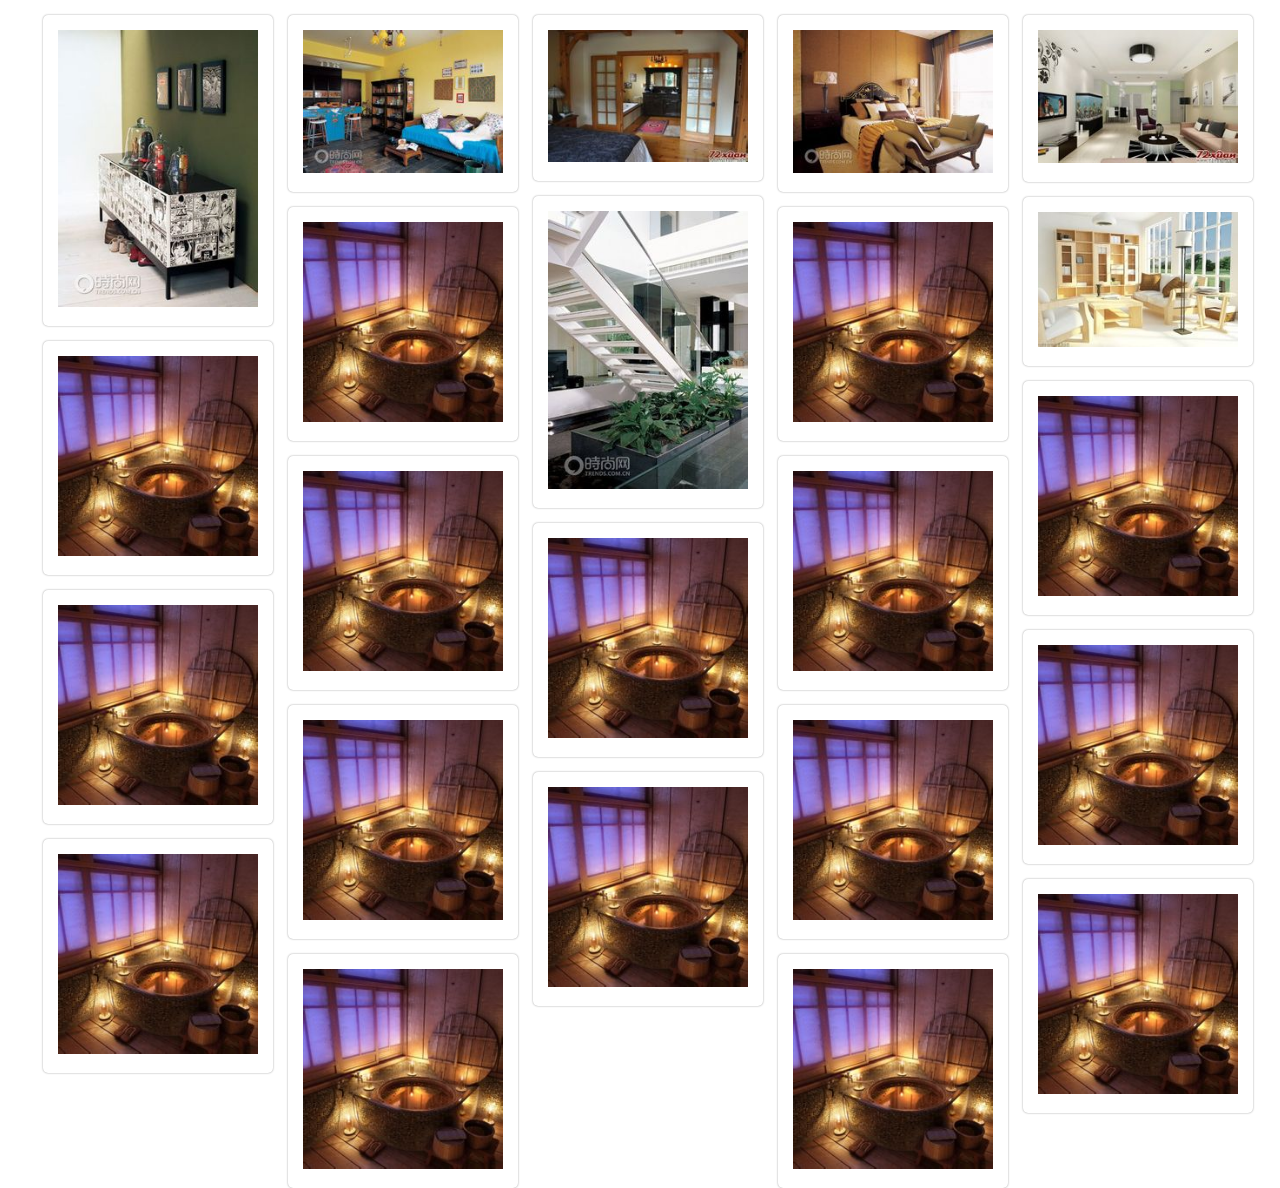
<file: jq版本/index.html>
<!DOCTYPE html>
<html lang="en">
<head>
    <meta charset="UTF-8">
    <title>瀑布流</title>
    <link rel="stylesheet" href="css/index.css">
</head>
<body>
<!--<div id="main"></div>-->
<div id="main">
    <div class="box">
        <div class="pic">
            <img src="img/0.jpg" alt="">
        </div>
    </div>
    <div class="box">
        <div class="pic">
            <img src="img/2.jpg" alt="">
        </div>
    </div>
    <div class="box">
        <div class="pic">
            <img src="img/3.jpg" alt="">
        </div>
    </div>
    <div class="box">
        <div class="pic">
            <img src="img/4.jpg" alt="">
        </div>
    </div>
    <div class="box">
        <div class="pic">
            <img src="img/5.jpg" alt="">
        </div>
    </div>
    <div class="box">
        <div class="pic">
            <img src="img/6.jpg" alt="">
        </div>
    </div>
    <div class="box">
        <div class="pic">
            <img src="img/7.jpg" alt="">
        </div>
    </div>
    <div class="box">
        <div class="pic">
            <img src="img/8.jpg" alt="">
        </div>
    </div>
    <div class="box">
        <div class="pic">
            <img src="img/8.jpg" alt="">
        </div>
    </div>
    <div class="box">
        <div class="pic">
            <img src="img/8.jpg" alt="">
        </div>
    </div>
    <div class="box">
        <div class="pic">
            <img src="img/8.jpg" alt="">
        </div>
    </div>
    <div class="box">
        <div class="pic">
            <img src="img/8.jpg" alt="">
        </div>
    </div>
    <div class="box">
        <div class="pic">
            <img src="img/8.jpg" alt="">
        </div>
    </div>
    <div class="box">
        <div class="pic">
            <img src="img/8.jpg" alt="">
        </div>
    </div>
    <div class="box">
        <div class="pic">
            <img src="img/8.jpg" alt="">
        </div>
    </div>
    <div class="box">
        <div class="pic">
            <img src="img/8.jpg" alt="">
        </div>
    </div>
    <div class="box">
        <div class="pic">
            <img src="img/8.jpg" alt="">
        </div>
    </div>
    <div class="box">
        <div class="pic">
            <img src="img/8.jpg" alt="">
        </div>
    </div>
    <div class="box">
    <div class="pic">
        <img src="img/8.jpg" alt="">
    </div>
    </div>
    <div class="box">
        <div class="pic">
            <img src="img/8.jpg" alt="">
        </div>
    </div>
    <div class="box">
        <div class="pic">
            <img src="img/8.jpg" alt="">
        </div>
    </div>
    <div class="box">
        <div class="pic">
            <img src="img/8.jpg" alt="">
        </div>
    </div>
    <div class="box">
        <div class="pic">
            <img src="img/8.jpg" alt="">
        </div>
    </div>
</div>


<script src="js/jquery.js"></script>
<script src="js/index.js"></script>
</body>
</html>
</file>
<file: jq版本/css/index.css>
*{
    margin: 0;
    padding: 0;
}
#main{
    position:relative;
}
#main .box{
    float: left;
    padding: 15px 0 0 15px;
}
#main .box .pic{
    padding: 15px;
    border-radius: 5px;
    box-shadow: 0 0 2px #999;
}
#main .box .pic img{
    width: 200px;
}
</file>
